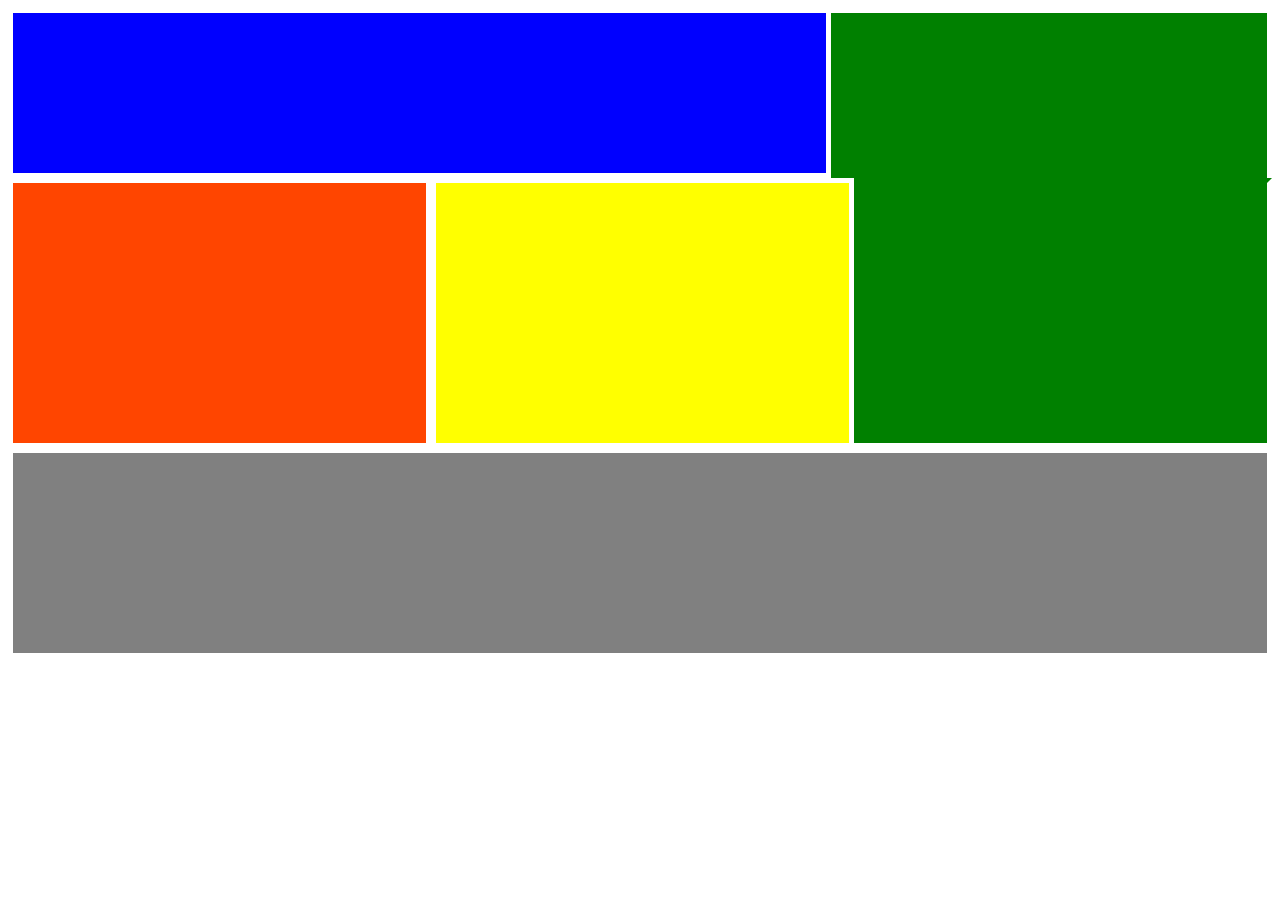
<file: Flaxbox/index.html>
<!DOCTYPE html>
<html lang="en">
  <head>
    <meta charset="utf-8">
    <title>ex</title>
    <link rel="stylesheet" href="css/style.css">
  </head>
  <body>
    <div class="bass">

  <div class="one">
<div class="blue"> </div>
<div class="green1"> </div>
   </div>

  <div class="two">
    <div class="orange"> </div>
    <div class="yellow"></div>
    <div class="green2"></div>
  </div>

  <div class="thee">
    <div class="grey"></div>
  </div>

   </div>
  </body>
</html>
</file>
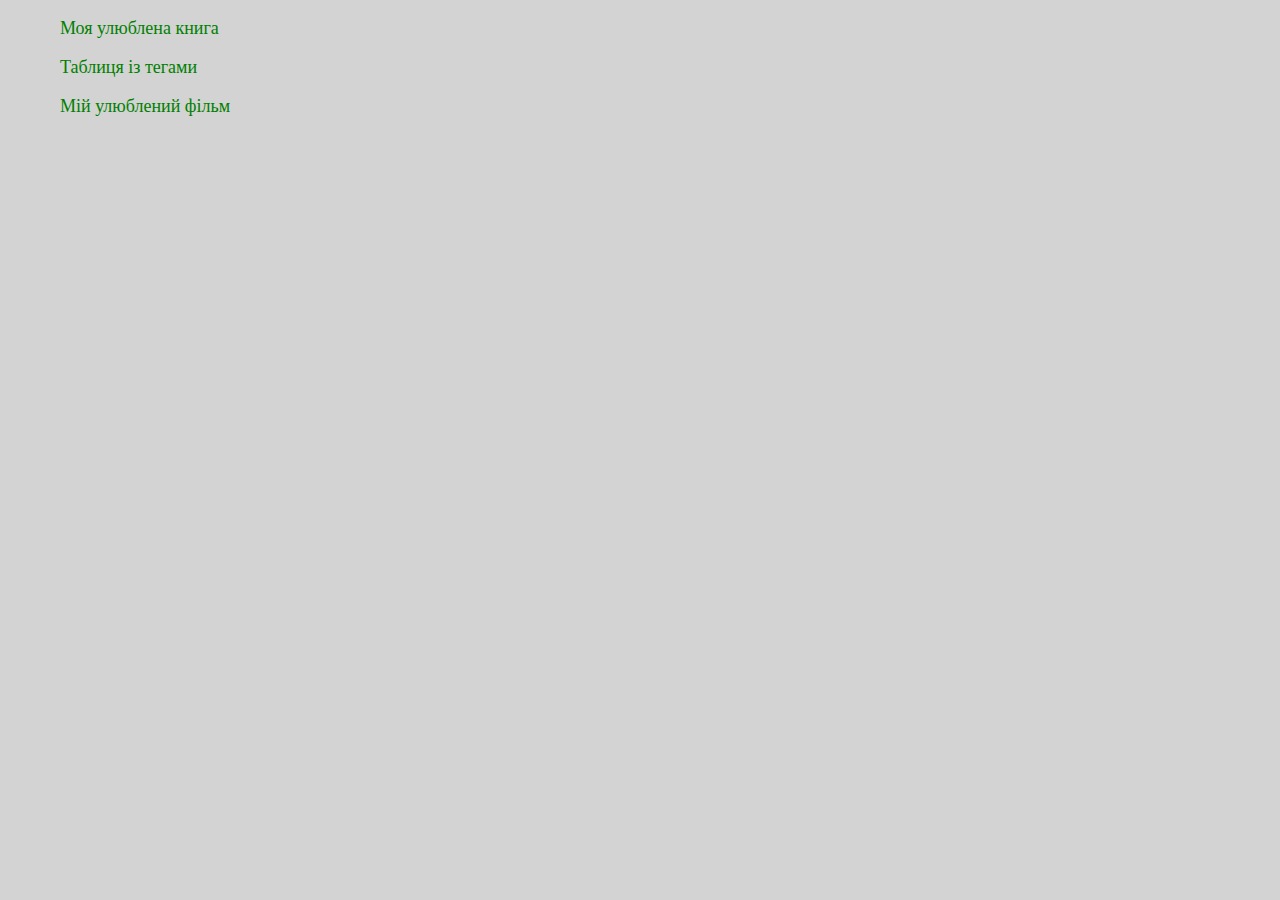
<file: pz_1_8_1/index.html>
<!DOCTYPE html>
<html lang="en">
<head>
  <meta charset="UTF-8">
  <meta name="viewport" content="width=device-width, initial-scale=1.0">
  <meta http-equiv="X-UA-Compatible" content="ie=edge">
  <link rel="stylesheet" href="css/style.css">
  <title>Page</title>
</head>
<body>

<p><a  href="book.html" >Моя улюблена книга</a></p>
<p><a  href="table.html">Таблиця із тегами</a></p>
<p><a  href="film.html" >Мій улюблений фільм</a></p>
</body>
</html>
</file>
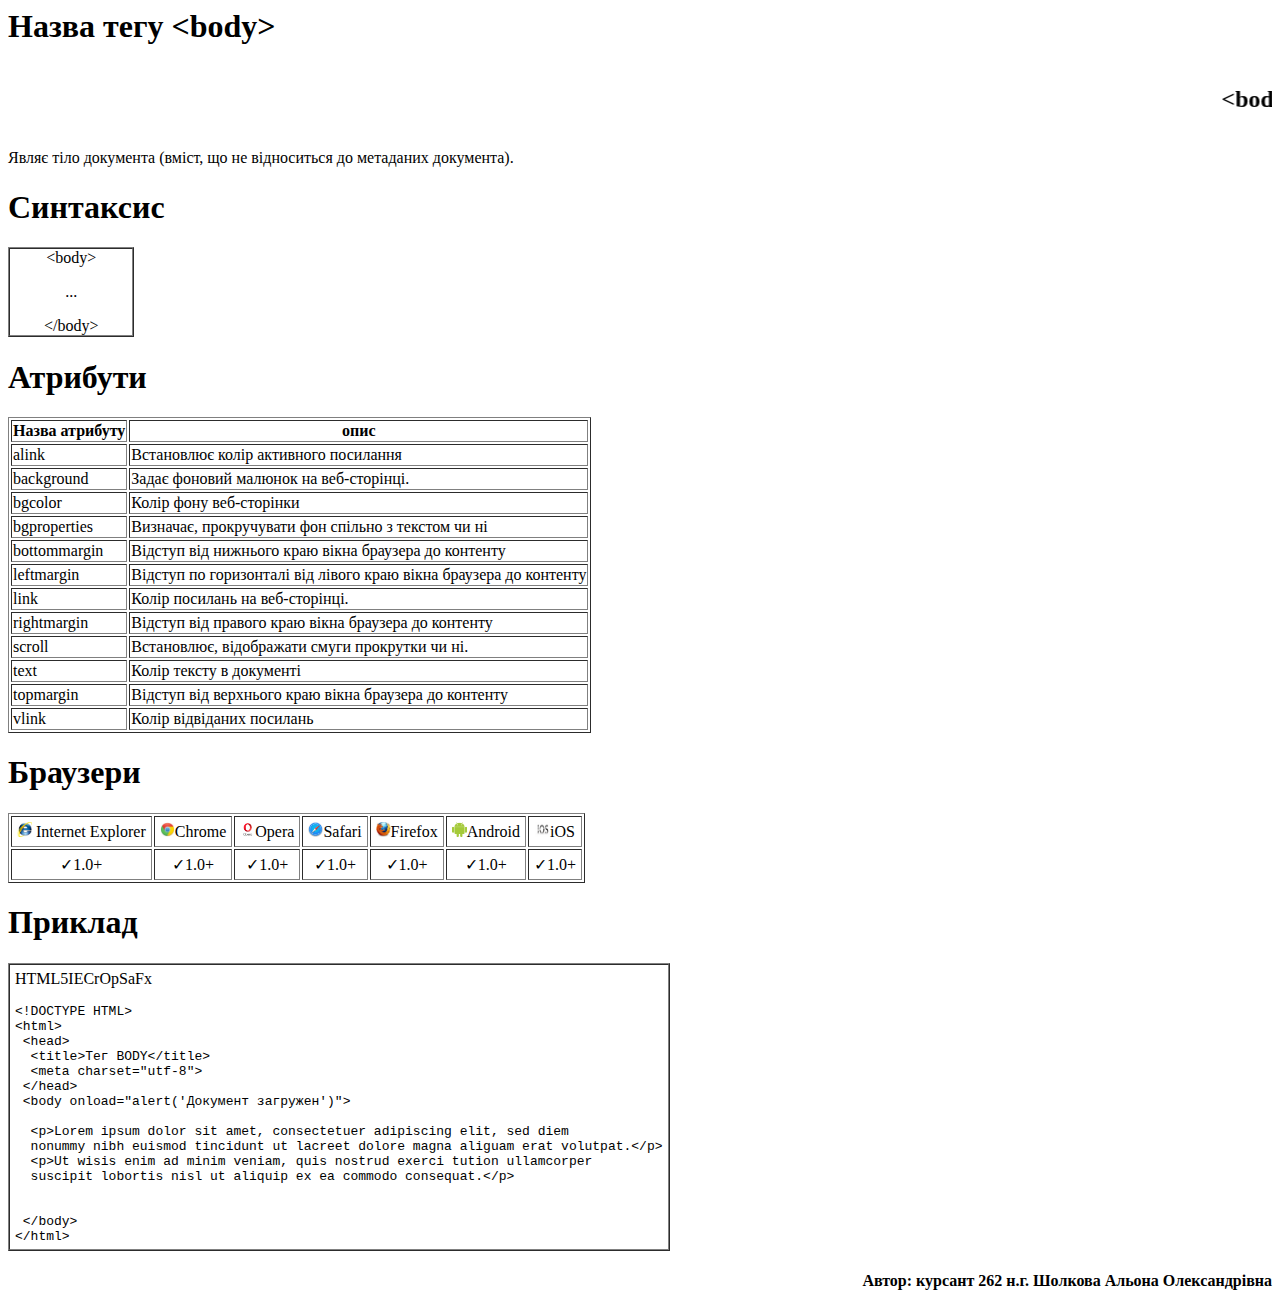
<file: body.html>
﻿<DOCTYPE html>
<html>
<head>
<title>body</title>
</head>
<body>


<h1 align ="left" >  Назва тегу &lt;body&gt; </h1>

<marquee behavior="scroll" directoin="left"><h2>&lt;body&gt;<h2></marquee>

<p> Являє тіло документа (вміст, що не відноситься до метаданих документа).</p>

<h1 
align ="left">  Синтаксис  </h1>

 <table  cellspacing="0" cellpadding="0" border="1" width="10%">
  <tr>
    <td align ="center"> 
&lt;body&gt;
<p > 
 ...
</p>
&lt;/body&gt;
</td>
  </tr>
</table>

<h1 
align ="left"> Атрибути </h1>

<table  border="1">
  <tbody>
    <tr>
      <th>Назва атрибуту</th>
      <th>опис</th>
    </tr>
    <tr>
      <td> alink </td>
      <td> Встановлює колір активного посилання </td>
    </tr>
    <tr>
      <td>background </td>
      <td>Задає фоновий малюнок на веб-сторінці.</td>
    </tr>
    <tr>
      <td>bgcolor </td>
      <td>Колір фону веб-сторінки</td>
    </tr>
    <tr>
      <td> bgproperties </td>
      <td>Визначає, прокручувати фон спільно з текстом чи ні</td>
    </tr>

  <tr>
      <td> bottommargin</td>
      <td>Відступ від нижнього краю вікна браузера до контенту</td>
    </tr>
 <tr>
      <td>leftmargin</td>
      <td>Відступ по горизонталі від лівого краю вікна браузера до контенту</td>
    </tr>
 <tr>
      <td>link</td>
      <td>Колір посилань на веб-сторінці.</td>
    </tr>
 <tr>
      <td>rightmargin</td>
      <td>Відступ від правого краю вікна браузера до контенту</td>
    </tr>
 <tr>
      <td>scroll</td>
      <td>Встановлює, відображати смуги прокрутки чи ні.</td>
    </tr>
 <tr>
      <td>text</td>
      <td>Колір тексту в документі</td>
    </tr>
 <tr>
      <td>topmargin</td>
      <td>Відступ від верхнього краю вікна браузера до контенту</td>
    </tr>
 <tr>
      <td>vlink</td>
      <td>Колір відвіданих посилань</td>
    </tr>
  </tbody>
</table>

<h1 
align ="left"> Браузери </h1>
<table cellpadding="5" border="1">
   <tr align ="center">
     <td><img src="brauzer-internet-explorer-otzyvy-1363106291.jpg" alt="" Width="15" Height="15"> Internet Explorer</td>
     <td> <img src="google-chrome.jpg" alt="" Width="15" Height="15">Chrome</td>
     <td> <img src="operalogo2.jpg" alt="" Width="15" Height="15">Opera</td>
     <td><img src="images.jpg" alt="" Width="15" Height="15">Safari</td>
     <td><img src="firefox-logo-huge-300x300.jpg" alt="" Width="15" Height="15">Firefox</td>
     <td><img src="Без названия.jpg" alt="" Width="15" Height="15"<>Android</td>
     <td><img src="ios-logo.jpg" alt="" Width="15" Height="15">iOS</td>
   </tr>
 <tr align ="center">
     <td > &#10003;1.0+</td>
     <td > &#10003;1.0+</td>
     <td > &#10003;1.0+</span></td>
     <td>&#10003;1.0+</td>
     <td> &#10003;1.0+</td>
     <td> &#10003;1.0+</td>
     <td > &#10003;1.0+</td>
   </tr>
 </table>
 

 <h1 class="exampleTitle">Приклад</h1>
<table  cellspacing="0" cellpadding="5" border="1" width="10%">
  <tr>
    <td> 
<p class="example-support"><span class="html yes">HTML5</span><span class="yes">IE</span><span class="yes">Cr</span><span class="yes">Op</span><span class="yes">Sa</span><span class="yes">Fx</span></p>
 <pre><code>&lt;!DOCTYPE HTML&gt;
&lt;html&gt;
 &lt;head&gt;
  &lt;title&gt;Тег BODY&lt;/title&gt;
  &lt;meta charset=&quot;utf-8&quot;&gt;
 &lt;/head&gt;
 &lt;body onload=&quot;alert('Документ загружен')&quot;&gt;

  &lt;p&gt;Lorem ipsum dolor sit amet, consectetuer adipiscing elit, sed diem 
  nonummy nibh euismod tincidunt ut lacreet dolore magna aliguam erat volutpat.&lt;/p&gt;
  &lt;p&gt;Ut wisis enim ad minim veniam, quis nostrud exerci tution ullamcorper 
  suscipit lobortis nisl ut aliquip ex ea commodo consequat.&lt;/p&gt;


 &lt;/body&gt;
&lt;/html&gt;</code></pre>
 

</td>
  </tr>
</table>
  
<h4 
align ="right" > Автор: курсант 262 н.г. Шолкова Альона Олександрівна  </h4>
</font>
</body>
</html>
</file>
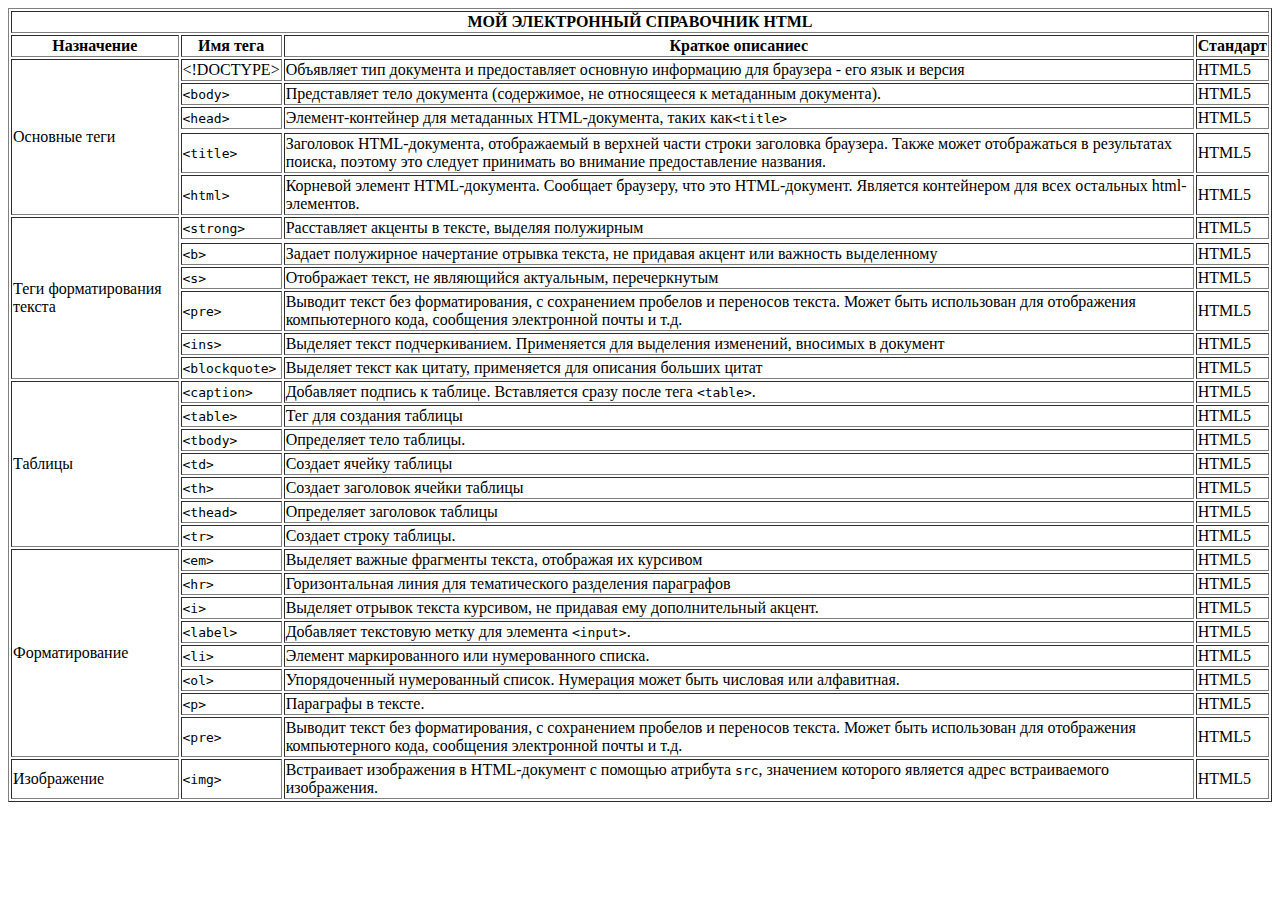
<file: pz_1_5_2.html>
﻿<!DOCTYPE html>
<html>
	<head>
		<title>Таблица</title>
	
	</head>

	<body>



<table border ="1">


<tr>

	<th colspan="4">МОЙ ЭЛЕКТРОННЫЙ СПРАВОЧНИК HTML</th> 
	
</tr>
<tr>
	<th>Назначение</th> 
	<th>Имя тега</th> 
	<th>Краткое описаниес</th>
	<th>Стандарт</th>
</tr>

<tr>
	<td rowspan="6">Основные теги</td> 

<td>&lt;!DOCTYPE&gt;</td>

<td>Объявляет тип документа и предоставляет основную информацию для браузера - его язык и версия</td>

<td>HTML5</td>
</tr>

<tr>
	 
	<td><kbd>&lt;body&gt;</kbd></td>



<td>Представляет тело документа (содержимое, не относящееся к метаданным документа).</td>

	<td>HTML5</td>
</tr>

<tr>

<td><kbd>&lt;head&gt;</kbd></td>



<td>Элемент-контейнер для метаданных HTML-документа, таких как<kbd>&lt;title&gt;</td>
<td>HTML5</td>

</tr>

<tr>

<tr>
<td><kbd>&lt;title&gt;</kbd></td>
<td>Заголовок HTML-документа, отображаемый в верхней части строки заголовка браузера. Также может отображаться в результатах поиска, поэтому это следует принимать во внимание предоставление названия.</td>
<td>HTML5</td>

</tr>

<tr>

<td><kbd>&lt;html&gt;</kbd></td>



<td>Корневой элемент HTML-документа. Сообщает браузеру, что это HTML-документ. Является контейнером для всех остальных html-элементов.</td>
<td>HTML5</td>

</tr>


<tr>
	<td rowspan="7">Теги форматирования текста</td> 
	
<td><kbd>&lt;strong&gt;</kbd></td>
<td>Расставляет акценты в тексте, выделяя полужирным</td>

	<td>HTML5</td>
</tr>


<tr>
	
	<tr>

<td><kbd>&lt;b&gt;</kbd></td>

<td>Задает полужирное начертание отрывка текста, не придавая акцент или важность выделенному</td>

	<td>HTML5</td>
</tr>


	<tr>
<td><kbd>&lt;s&gt;</kbd></td>
<td>Отображает текст, не являющийся актуальным, перечеркнутым</td>

	<td>HTML5</td>
</tr>
<tr>
	<td><kbd>&lt;pre&gt;</kbd></td>
<td>Выводит текст без форматирования, с сохранением пробелов и переносов текста. Может быть использован для отображения компьютерного кода, сообщения электронной почты и т.д.</td>
	<td>HTML5</td>
</tr>
<tr>
<td><kbd>&lt;ins&gt;</kbd></td>



<td>Выделяет текст подчеркиванием. Применяется для выделения изменений, вносимых в документ</td>

	<td>HTML5</td>
</tr>
<tr>
<td><kbd>&lt;blockquote&gt;</kbd></td>



<td>Выделяет текст как цитату, применяется для описания больших цитат</td>
	<td>HTML5</td>
</tr>

<tr>
	<td rowspan="7">Таблицы </td> 

	<td><kbd>&lt;caption&gt;</kbd></td>



<td>Добавляет подпись к таблице. Вставляется сразу после тега <kbd>&lt;table&gt;</kbd>.</td>

	<td>HTML5</td>
</tr>
<tr>
	

<td><kbd>&lt;table&gt;</kbd></td>
<td>Тег для создания таблицы</td>


	<td>HTML5</td>
</tr>
<tr>

<td><kbd>&lt;tbody&gt;</kbd></td>
<td>Определяет тело таблицы.</td>

	<td>HTML5</td>
</tr>
<tr>
	
<td><kbd>&lt;td&gt;</kbd></td>
<td>Создает ячейку таблицы</td>


	<td>HTML5</td>
</tr>
<tr>

<td><kbd>&lt;th&gt;</kbd></td>
<td>Создает заголовок ячейки таблицы</td>

	<td>HTML5</td>
</tr>



<tr>


<td><kbd>&lt;thead&gt;</kbd></td>
<td>Определяет заголовок таблицы</td>


	<td>HTML5</td>
</tr>


<tr>


<td><kbd>&lt;tr&gt;</kbd></td>
<td>Создает строку таблицы.</td>


	<td>HTML5</td>
</tr>



<tr>
	<td rowspan="8">Форматирование</td> 

<td><kbd>&lt;em&gt;</kbd></td>



<td>Выделяет важные фрагменты текста, отображая их курсивом</td>
<td>HTML5</td>
</tr>


<tr>



<td><kbd>&lt;hr&gt;</kbd></td>



<td>Горизонтальная линия для тематического разделения параграфов</td>

	<td>HTML5</td>

<tr>


<td><kbd>&lt;i&gt;</kbd></td>



<td>Выделяет отрывок текста курсивом, не придавая ему дополнительный акцент.</td>


	<td>HTML5</td>
</tr>

<tr>



<td><kbd>&lt;label&gt;</kbd></td>



<td>Добавляет текстовую метку для элемента <kbd>&lt;input&gt;</kbd>.</td>


	<td>HTML5</td>
</tr>

<tr>


<td><kbd>&lt;li&gt;</kbd></td>



<td>Элемент маркированного или нумерованного списка.</td>


	<td>HTML5</td>
</tr>



<tr>


<td><kbd>&lt;ol&gt;</kbd></td>
<td>Упорядоченный нумерованный список. Нумерация может быть числовая или алфавитная.</td>


	<td>HTML5</td>
</tr>
<tr>


<td><kbd>&lt;p&gt;</kbd></td>
<td>Параграфы в тексте.</td>
	<td>HTML5</td>
</tr>

<tr>

<td><kbd>&lt;pre&gt;</kbd></td>
<td>Выводит текст без форматирования, с сохранением пробелов и переносов текста. Может быть использован для отображения компьютерного кода, сообщения электронной почты и т.д.</td>
	<td>HTML5</td>
</tr>


<tr>
<td rowspan="2">Изображение</td> 
<td><kbd>&lt;img&gt;</kbd></td>



<td>Встраивает изображения в HTML-документ с помощью атрибута <kbd>src</kbd>, значением которого является адрес встраиваемого изображения.</td>
<td>HTML5</td>
</tr>
</table>
	</body>

</html>
</file>
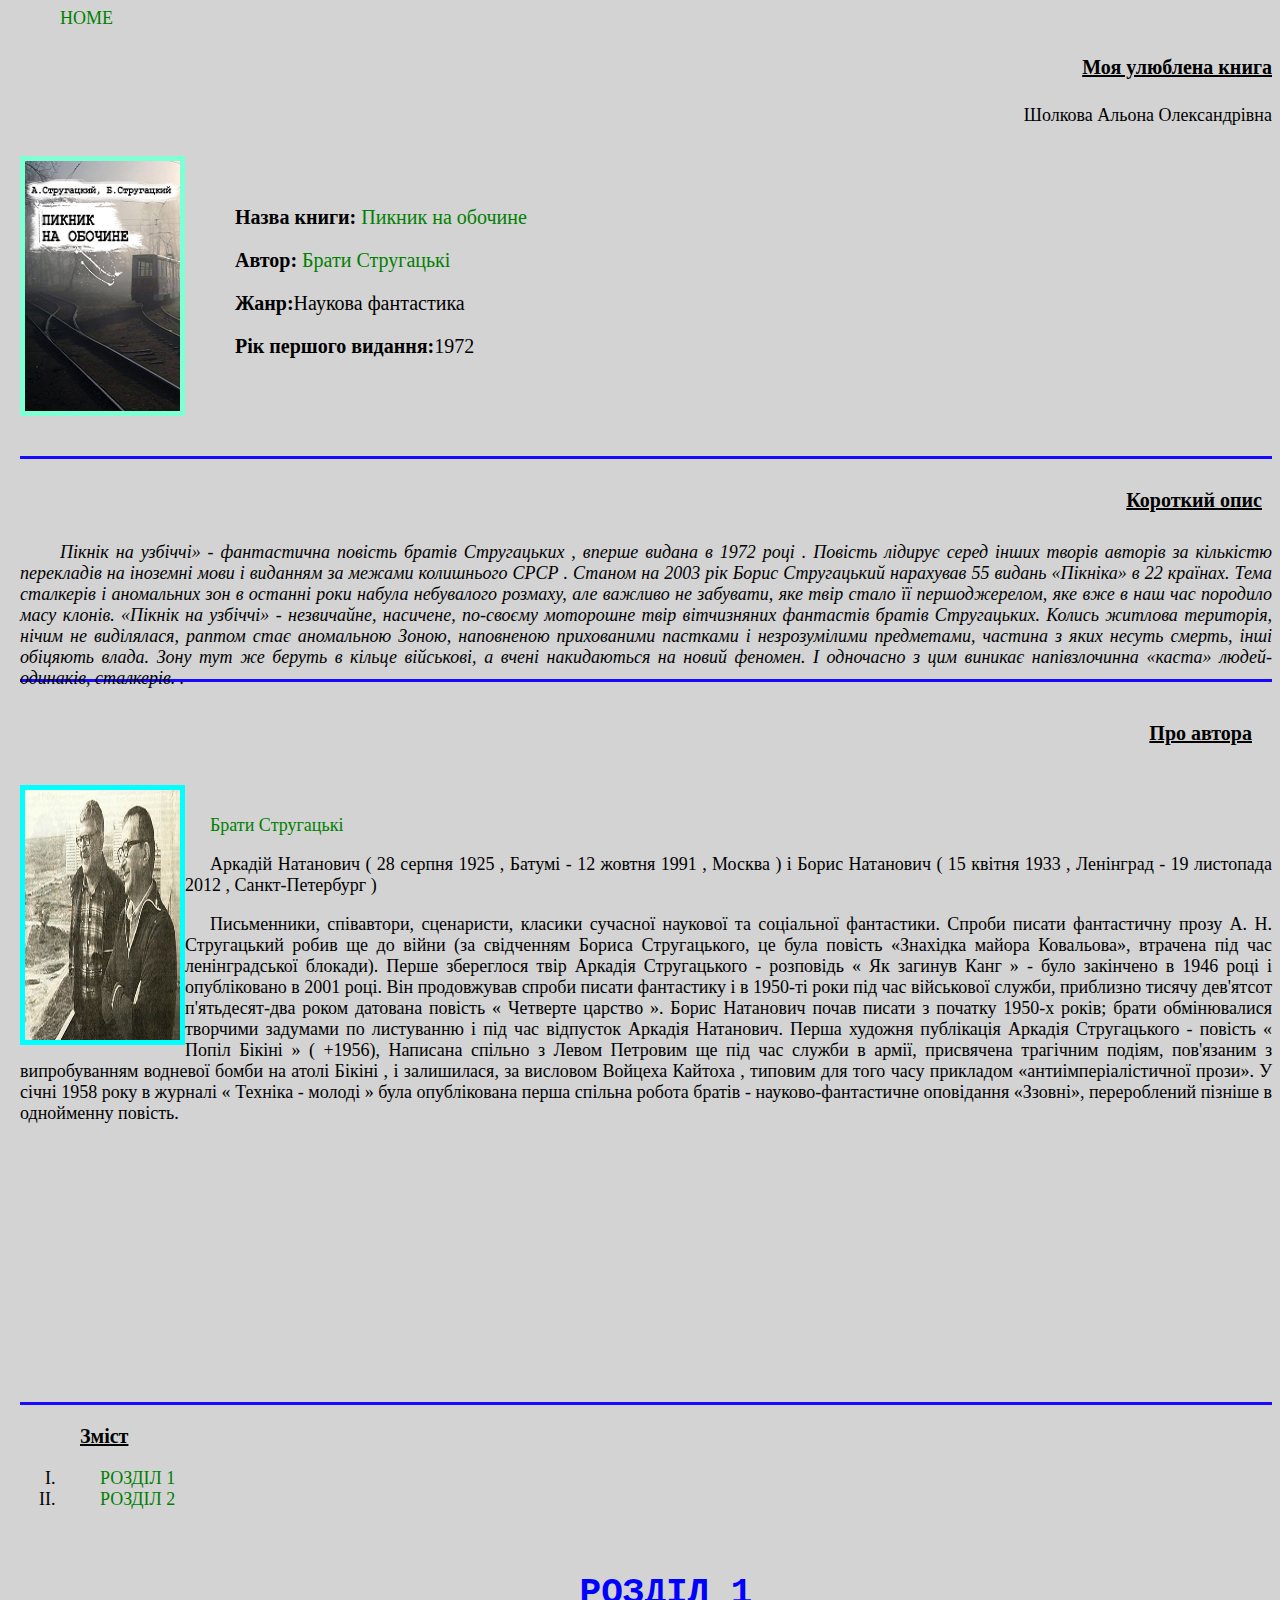
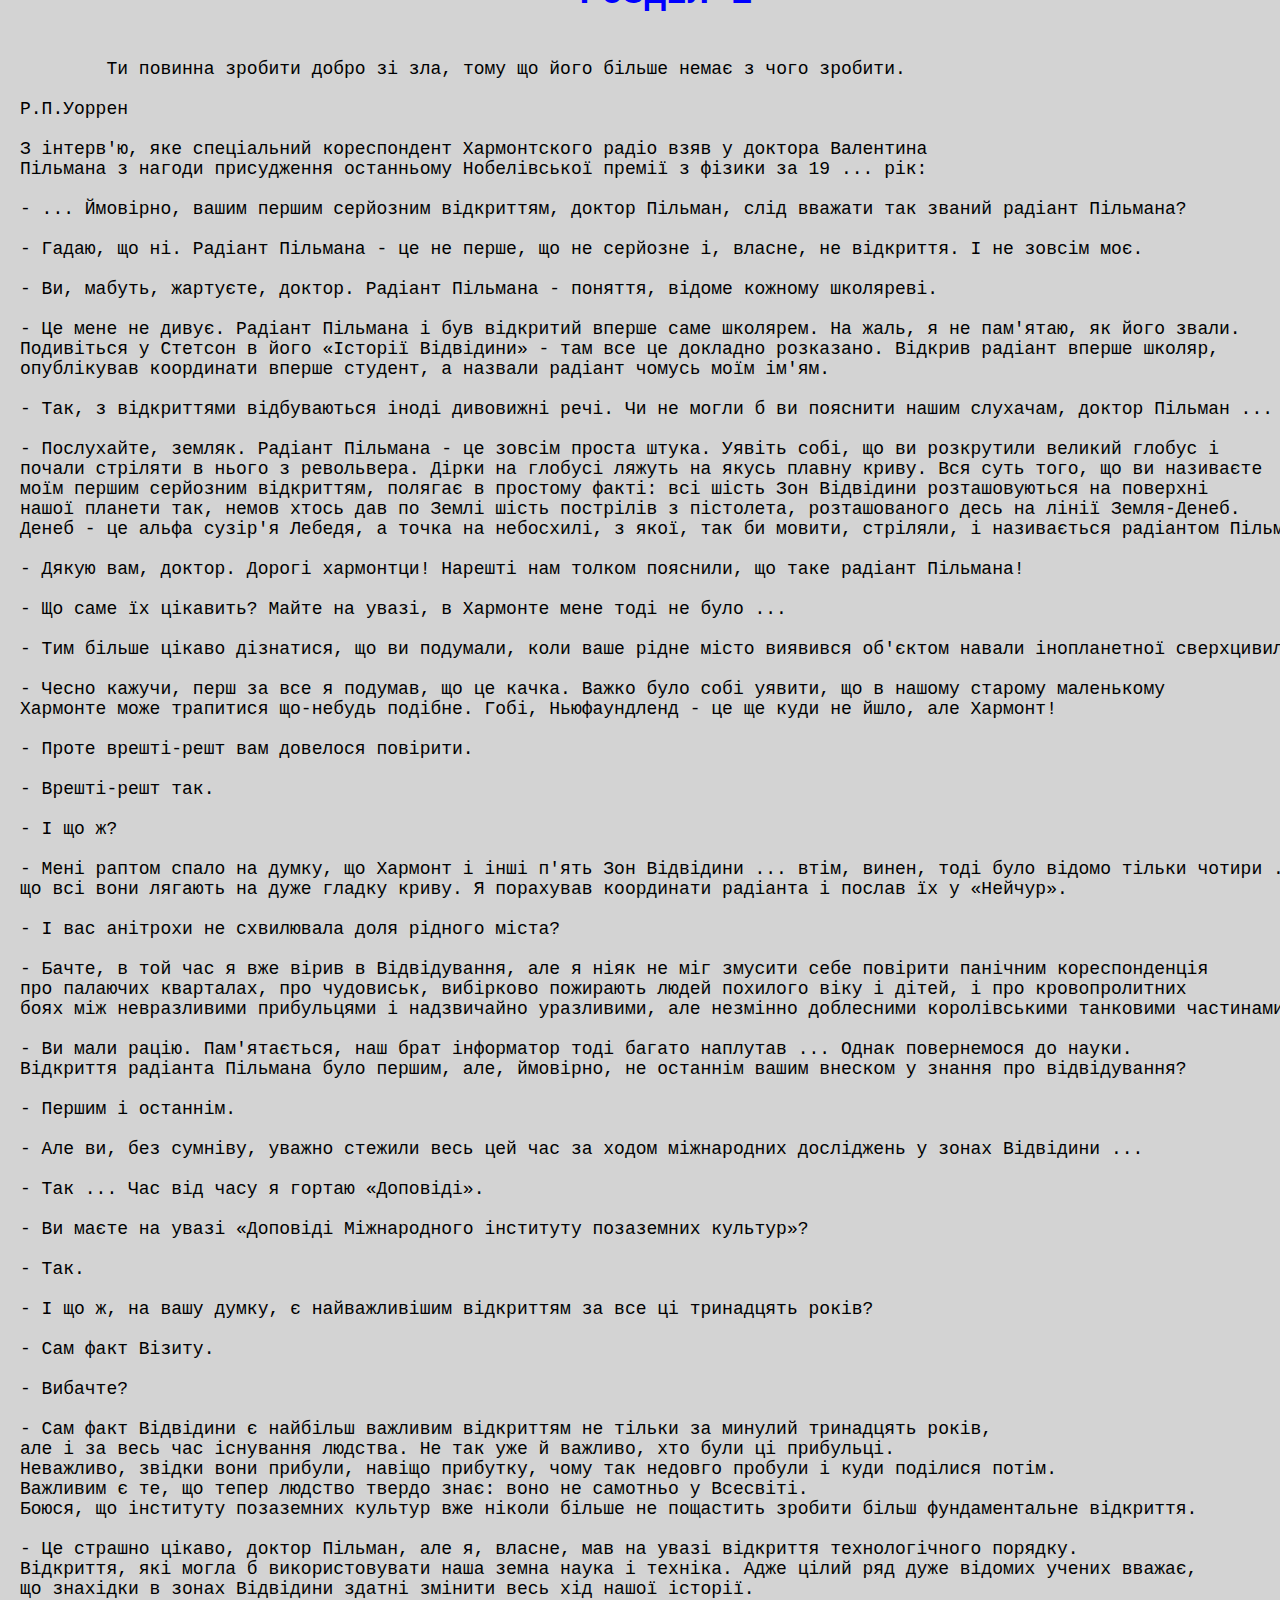
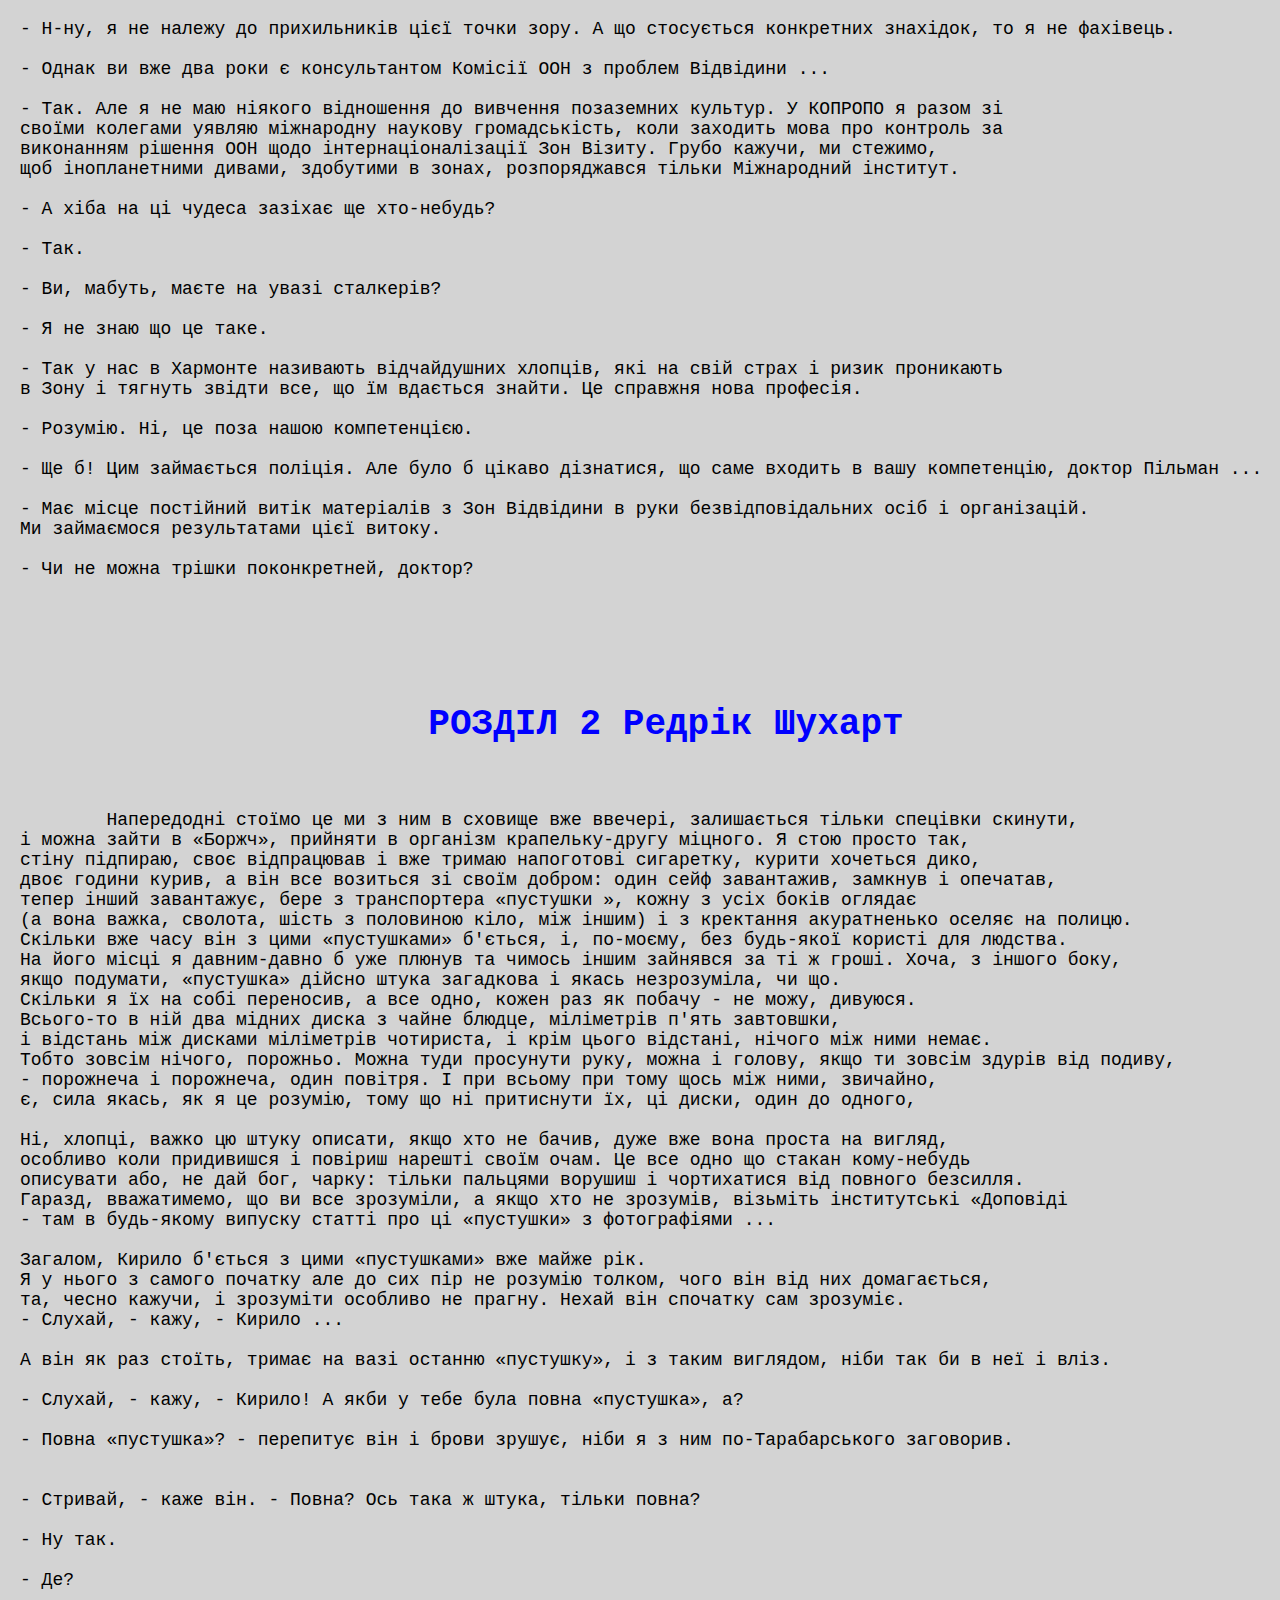
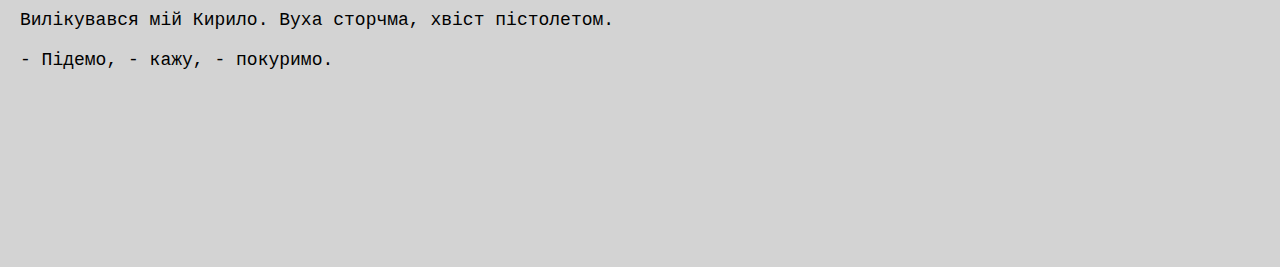
<file: pz_1_8_1/book.html>
<!DOCTYPE html>
<html lang="en">

<head>
	<meta charset="UTF-8">
	<link rel="stylesheet" href="css/style.css">
	<title>My_book</title>
</head>
<body>
<a href="index.html">HOME</a>
	<div class="head_full">
		<div class="head_title">
			<h4>Моя улюблена книга</h4>
			<p>Шолкова Альона Олександрівна</p>
		</div>
		<div class="head_img">
			<img src="img/1.jpg">
		</div>

		<div class="head_text">
			<p><span class="head_text_span">Назва книги: </span><a href="https://ru.wikipedia.org/wiki/%D0%9F%D0%B8%D0%BA%D0%BD%D0%B8%D0%BA_%D0%BD%D0%B0_%D0%BE%D0%B1%D0%BE%D1%87%D0%B8%D0%BD%D0%B5">Пикник на обочине</a></p>
			<p><span class="head_text_span">Автор:</span> <a href="https://ru.wikipedia.org/wiki/%D0%91%D1%80%D0%B0%D1%82%D1%8C%D1%8F_%D0%A1%D1%82%D1%80%D1%83%D0%B3%D0%B0%D1%86%D0%BA%D0%B8%D0%B5">Брати Стругацькі</a></p>
			<p><span class="head_text_span">Жанр:</span>Наукова фантастика</p>
			<p><span class="head_text_span">Рік першого видання:</span>1972</p>
		</div>
	</div>

	<!--Закончился head -->

	<div class="opuc">
		<div class="opus_head">
			<p>Короткий опис</p>
		</div>
		<div class="opus_center">
			<p>Пікнік на узбіччі»  - фантастична повість братів Стругацьких , вперше видана в 1972 році . Повість лідирує серед інших творів авторів за кількістю перекладів на іноземні мови і виданням за межами колишнього СРСР . Станом на 2003 рік Борис Стругацький нарахував 55 видань «Пікніка» в 22 країнах. Тема сталкерів і аномальних зон в останні роки набула небувалого розмаху, але важливо не забувати, яке твір стало її першоджерелом, яке вже в наш час породило масу клонів. «Пікнік на узбіччі» - незвичайне, насичене, по-своєму моторошне твір вітчизняних фантастів братів Стругацьких. Колись житлова територія, нічим не виділялася, раптом стає аномальною Зоною, наповненою прихованими пастками і незрозумілими предметами, частина з яких несуть смерть, інші обіцяють влада. Зону тут же беруть в кільце військові, а вчені накидаються на новий феномен. І одночасно з цим виникає напівзлочинна «каста» людей-одинаків, сталкерів. .</p>
		</div>
	</div>

	<div class="author_full">
		<div class="about_author">
			<p>Про автора</p>
		</div>
		<div class="author_img">
			<img src="img/2.jpg">
		</div>
		<div class="author_content">
			<a href="https://ru.wikipedia.org/wiki/%D0%91%D1%80%D0%B0%D1%82%D1%8C%D1%8F_%D0%A1%D1%82%D1%80%D1%83%D0%B3%D0%B0%D1%86%D0%BA%D0%B8%D0%B5">Брати Стругацькі</a>
			<p> Аркадій Натанович ( 28 серпня 1925 , Батумі  - 12 жовтня 1991 , Москва ) і Борис Натанович ( 15 квітня 1933 , Ленінград  - 19 листопада 2012 , Санкт-Петербург )</p>
			 <p>Письменники, співавтори, сценаристи, класики сучасної наукової та соціальної фантастики.
			Спроби писати фантастичну прозу А. Н. Стругацький робив ще до війни (за свідченням Бориса Стругацького, це була повість «Знахідка майора Ковальова», втрачена під час ленінградської блокади). Перше збереглося твір Аркадія Стругацького - розповідь « Як загинув Канг » - було закінчено в 1946 році і опубліковано в 2001 році. Він продовжував спроби писати фантастику і в 1950-ті роки під час військової служби, приблизно тисячу дев'ятсот п'ятьдесят-два роком датована повість « Четверте царство ». Борис Натанович почав писати з початку 1950-х років; брати обмінювалися творчими задумами по листуванню і під час відпусток Аркадія Натанович. Перша художня публікація Аркадія Стругацького - повість « Попіл Бікіні » ( +1956), Написана спільно з Левом Петровим ще під час служби в армії, присвячена трагічним подіям, пов'язаним з випробуванням водневої бомби на атолі Бікіні , і залишилася, за висловом Войцеха Кайтоха , типовим для того часу прикладом «антиімперіалістичної прози». У січні 1958 року в журналі « Техніка - молоді » була опублікована перша спільна робота братів - науково-фантастичне оповідання «Ззовні», перероблений пізніше в однойменну повість.
			 </p>
		</div>
	</div>
	<div class="zmist">

		<div class="text_bottom">
			<h4>Зміст</h4>
		</div>

		<ol type="I">
			<li><a href="#rozd1">РОЗДІЛ 1</a></li>
			<li><a href="#rozd2">РОЗДІЛ 2</a></li>


		</ol>
		<a name="rozd1"></a>
	</div>
		<pre>
		<h1>РОЗДІЛ 1</h1>
	Ти повинна зробити добро зі зла, тому що його більше немає з чого зробити.

Р.П.Уоррен

З інтерв'ю, яке спеціальний кореспондент Хармонтского радіо взяв у доктора Валентина
Пільмана з нагоди присудження останньому Нобелівської премії з фізики за 19 ... рік:

- ... Ймовірно, вашим першим серйозним відкриттям, доктор Пільман, слід вважати так званий радіант Пільмана?

- Гадаю, що ні. Радіант Пільмана - це не перше, що не серйозне і, власне, не відкриття. І не зовсім моє.

- Ви, мабуть, жартуєте, доктор. Радіант Пільмана - поняття, відоме кожному школяреві.

- Це мене не дивує. Радіант Пільмана і був відкритий вперше саме школярем. На жаль, я не пам'ятаю, як його звали.
Подивіться у Стетсон в його «Історії Відвідини» - там все це докладно розказано. Відкрив радіант вперше школяр,
опублікував координати вперше студент, а назвали радіант чомусь моїм ім'ям.

- Так, з відкриттями відбуваються іноді дивовижні речі. Чи не могли б ви пояснити нашим слухачам, доктор Пільман ...

- Послухайте, земляк. Радіант Пільмана - це зовсім проста штука. Уявіть собі, що ви розкрутили великий глобус і
почали стріляти в нього з револьвера. Дірки на глобусі ляжуть на якусь плавну криву. Вся суть того, що ви називаєте
моїм першим серйозним відкриттям, полягає в простому факті: всі шість Зон Відвідини розташовуються на поверхні
нашої планети так, немов хтось дав по Землі шість пострілів з пістолета, розташованого десь на лінії Земля-Денеб.
Денеб - це альфа сузір'я Лебедя, а точка на небосхилі, з якої, так би мовити, стріляли, і називається радіантом Пільмана.

- Дякую вам, доктор. Дорогі хармонтци! Нарешті нам толком пояснили, що таке радіант Пільмана!

- Що саме їх цікавить? Майте на увазі, в Хармонте мене тоді не було ...

- Тим більше цікаво дізнатися, що ви подумали, коли ваше рідне місто виявився об'єктом навали інопланетної сверхцивилизации ...

- Чесно кажучи, перш за все я подумав, що це качка. Важко було собі уявити, що в нашому старому маленькому
Хармонте може трапитися що-небудь подібне. Гобі, Ньюфаундленд - це ще куди не йшло, але Хармонт!

- Проте врешті-решт вам довелося повірити.

- Врешті-решт так.

- І що ж?

- Мені раптом спало на думку, що Хармонт і інші п'ять Зон Відвідини ... втім, винен, тоді було відомо тільки чотири ...
що всі вони лягають на дуже гладку криву. Я порахував координати радіанта і послав їх у «Нейчур».

- І вас анітрохи не схвилювала доля рідного міста?

- Бачте, в той час я вже вірив в Відвідування, але я ніяк не міг змусити себе повірити панічним кореспонденція
про палаючих кварталах, про чудовиськ, вибірково пожирають людей похилого віку і дітей, і про кровопролитних
боях між невразливими прибульцями і надзвичайно уразливими, але незмінно доблесними королівськими танковими частинами.

- Ви мали рацію. Пам'ятається, наш брат інформатор тоді багато наплутав ... Однак повернемося до науки.
Відкриття радіанта Пільмана було першим, але, ймовірно, не останнім вашим внеском у знання про відвідування?

- Першим і останнім.

- Але ви, без сумніву, уважно стежили весь цей час за ходом міжнародних досліджень у зонах Відвідини ...

- Так ... Час від часу я гортаю «Доповіді».

- Ви маєте на увазі «Доповіді Міжнародного інституту позаземних культур»?

- Так.

- І що ж, на вашу думку, є найважливішим відкриттям за все ці тринадцять років?

- Сам факт Візиту.

- Вибачте?

- Сам факт Відвідини є найбільш важливим відкриттям не тільки за минулий тринадцять років,
але і за весь час існування людства. Не так уже й важливо, хто були ці прибульці.
Неважливо, звідки вони прибули, навіщо прибутку, чому так недовго пробули і куди поділися потім.
Важливим є те, що тепер людство твердо знає: воно не самотньо у Всесвіті.
Боюся, що інституту позаземних культур вже ніколи більше не пощастить зробити більш фундаментальне відкриття.

- Це страшно цікаво, доктор Пільман, але я, власне, мав на увазі відкриття технологічного порядку.
Відкриття, які могла б використовувати наша земна наука і техніка. Адже цілий ряд дуже відомих учених вважає,
що знахідки в зонах Відвідини здатні змінити весь хід нашої історії.

- Н-ну, я не належу до прихильників цієї точки зору. А що стосується конкретних знахідок, то я не фахівець.

- Однак ви вже два роки є консультантом Комісії ООН з проблем Відвідини ...

- Так. Але я не маю ніякого відношення до вивчення позаземних культур. У КОПРОПО я разом зі
своїми колегами уявляю міжнародну наукову громадськість, коли заходить мова про контроль за
виконанням рішення ООН щодо інтернаціоналізації Зон Візиту. Грубо кажучи, ми стежимо,
щоб інопланетними дивами, здобутими в зонах, розпоряджався тільки Міжнародний інститут.

- А хіба на ці чудеса зазіхає ще хто-небудь?

- Так.

- Ви, мабуть, маєте на увазі сталкерів?

- Я не знаю що це таке.

- Так у нас в Хармонте називають відчайдушних хлопців, які на свій страх і ризик проникають
в Зону і тягнуть звідти все, що їм вдається знайти. Це справжня нова професія.

- Розумію. Ні, це поза нашою компетенцією.

- Ще б! Цим займається поліція. Але було б цікаво дізнатися, що саме входить в вашу компетенцію, доктор Пільман ...

- Має місце постійний витік матеріалів з Зон Відвідини в руки безвідповідальних осіб і організацій.
Ми займаємося результатами цієї витоку.

- Чи не можна трішки поконкретней, доктор?




	<a name="rozd2"></a>
<h1>РОЗДІЛ 2 Редрік Шухарт</h1>

	Напередодні стоїмо це ми з ним в сховище вже ввечері, залишається тільки спецівки скинути,
і можна зайти в «Боржч», прийняти в організм крапельку-другу міцного. Я стою просто так,
стіну підпираю, своє відпрацював і вже тримаю напоготові сигаретку, курити хочеться дико,
двоє години курив, а він все возиться зі своїм добром: один сейф завантажив, замкнув і опечатав,
тепер інший завантажує, бере з транспортера «пустушки », кожну з усіх боків оглядає
(а вона важка, сволота, шість з половиною кіло, між іншим) і з кректання акуратненько оселяє на полицю.
Скільки вже часу він з цими «пустушками» б'ється, і, по-моєму, без будь-якої користі для людства.
На його місці я давним-давно б уже плюнув та чимось іншим зайнявся за ті ж гроші. Хоча, з іншого боку,
якщо подумати, «пустушка» дійсно штука загадкова і якась незрозуміла, чи що.
Скільки я їх на собі переносив, а все одно, кожен раз як побачу - не можу, дивуюся.
Всього-то в ній два мідних диска з чайне блюдце, міліметрів п'ять завтовшки,
і відстань між дисками міліметрів чотириста, і крім цього відстані, нічого між ними немає.
Тобто зовсім нічого, порожньо. Можна туди просунути руку, можна і голову, якщо ти зовсім здурів від подиву,
- порожнеча і порожнеча, один повітря. І при всьому при тому щось між ними, звичайно,
є, сила якась, як я це розумію, тому що ні притиснути їх, ці диски, один до одного,

Ні, хлопці, важко цю штуку описати, якщо хто не бачив, дуже вже вона проста на вигляд,
особливо коли придивишся і повіриш нарешті своїм очам. Це все одно що стакан кому-небудь
описувати або, не дай бог, чарку: тільки пальцями ворушиш і чортихатися від повного безсилля.
Гаразд, вважатимемо, що ви все зрозуміли, а якщо хто не зрозумів, візьміть інститутські «Доповіді
- там в будь-якому випуску статті про ці «пустушки» з фотографіями ...

Загалом, Кирило б'ється з цими «пустушками» вже майже рік.
Я у нього з самого початку але до сих пір не розумію толком, чого він від них домагається,
та, чесно кажучи, і зрозуміти особливо не прагну. Нехай він спочатку сам зрозуміє.
- Слухай, - кажу, - Кирило ...

А він як раз стоїть, тримає на вазі останню «пустушку», і з таким виглядом, ніби так би в неї і вліз.

- Слухай, - кажу, - Кирило! А якби у тебе була повна «пустушка», а?

- Повна «пустушка»? - перепитує він і брови зрушує, ніби я з ним по-Тарабарського заговорив.


- Стривай, - каже він. - Повна? Ось така ж штука, тільки повна?

- Ну так.

- Де?

Вилікувався мій Кирило. Вуха сторчма, хвіст пістолетом.

- Підемо, - кажу, - покуримо.

</pre>

	</div>







</body>

</html>
</file>
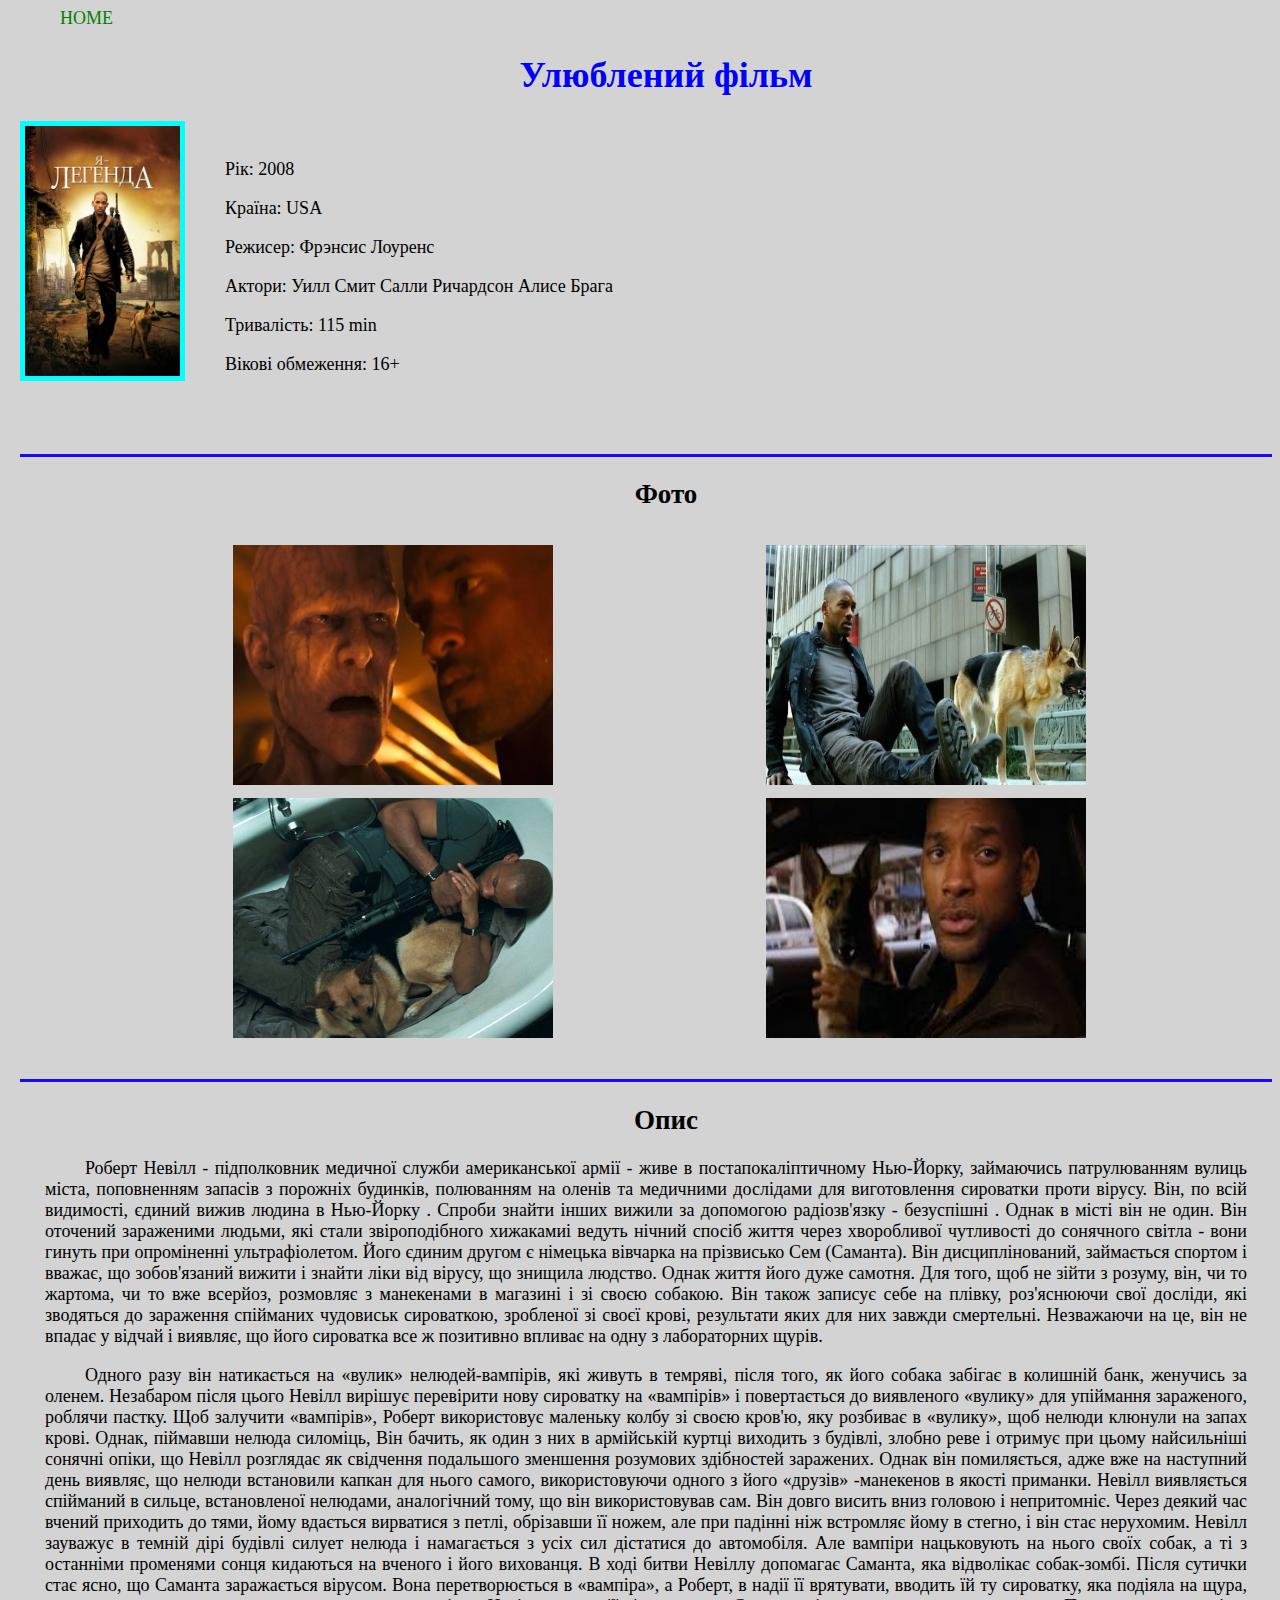
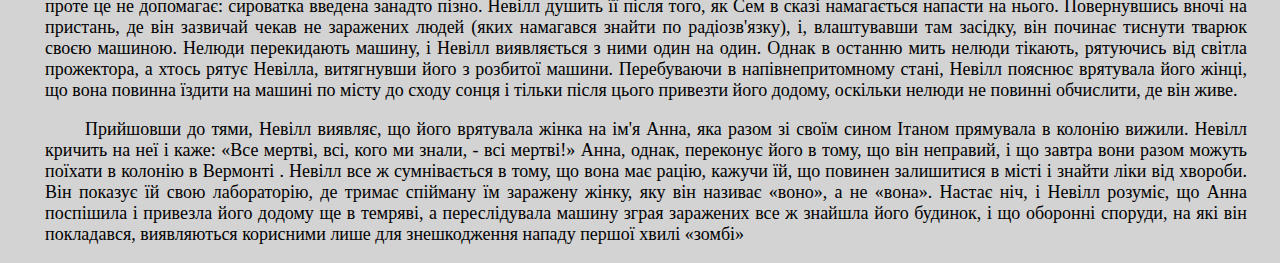
<file: pz_1_8_1/film.html>
<!DOCTYPE html>
<html lang="en">

<head>
  <meta charset="UTF-8">
  <meta name="viewport" content="width=device-width, initial-scale=1.0">
  <meta http-equiv="X-UA-Compatible" content="ie=edge">
  <link rel="stylesheet" href="css/style.css">
  <title>My_film</title>
</head>

<body>
  <a href="index.html">HOME</a>
  <div class="film_all">
<div class="film_center">
    <h1>Улюблений фільм</h1>
    <div class="film_img">
      <img src="img/f1.jpg" alt="f1">
    </div>
    <div class="film_center_text">
    <p>Рік: 2008</p>

    <p>Країна: USA</p>

    <p>Режисер: Фрэнсис Лоуренс</p>

    <p>Актори: Уилл Смит Салли Ричардсон Алисе Брага </p>

    <p>Тривалість: 115 min </p>

    <p>Вікові обмеження: 16+</p>
  </div>
  </div>
  <div class="film_center_img">
    <h2>Фото</h2>

    <img class="photo" src="img/f2.jpg" alt="f2">
    <img class="photo" src="img/f3.jpg" alt="f3">
    <img class="photo" src="img/f4.jpg" alt="f4">
    <img class="photo" src="img/f5.jpg" alt="f5">
  </div>

<div class="film_bottom">

    <h2>Опис</h2>

<p>Роберт Невілл - підполковник медичної служби американської армії - живе в постапокаліптичному Нью-Йорку, займаючись патрулюванням вулиць міста, поповненням запасів з порожніх будинків, полюванням на оленів та медичними дослідами для виготовлення сироватки проти вірусу. Він, по всій видимості, єдиний вижив людина в Нью-Йорку . Спроби знайти інших вижили за допомогою радіозв'язку - безуспішні . Однак в місті він не один. Він оточений зараженими людьми, які стали звіроподібного хижакамиі ведуть нічний спосіб життя через хворобливої ​​чутливості до сонячного світла - вони гинуть при опроміненні ультрафіолетом. Його єдиним другом є німецька вівчарка на прізвисько Сем (Саманта). Він дисциплінований, займається спортом і вважає, що зобов'язаний вижити і знайти ліки від вірусу, що знищила людство. Однак життя його дуже самотня. Для того, щоб не зійти з розуму, він, чи то жартома, чи то вже всерйоз, розмовляє з манекенами в магазині і зі своєю собакою. Він також записує себе на плівку, роз'яснюючи свої досліди, які зводяться до зараження спійманих чудовиськ сироваткою, зробленої зі своєї крові, результати яких для них завжди смертельні. Незважаючи на це, він не впадає у відчай і виявляє, що його сироватка все ж позитивно впливає на одну з лабораторних щурів.
<p>Одного разу він натикається на «вулик» нелюдей-вампірів, які живуть в темряві, після того, як його собака забігає в колишній банк, женучись за оленем. Незабаром після цього Невілл вирішує перевірити нову сироватку на «вампірів» і повертається до виявленого «вулику» для упіймання зараженого, роблячи пастку. Щоб залучити «вампірів», Роберт використовує маленьку колбу зі своєю кров'ю, яку розбиває в «вулику», щоб нелюди клюнули на запах крові. Однак, піймавши нелюда силоміць, Він бачить, як один з них в армійській куртці виходить з будівлі, злобно реве і отримує при цьому найсильніші сонячні опіки, що Невілл розглядає як свідчення подальшого зменшення розумових здібностей заражених. Однак він помиляється, адже вже на наступний день виявляє, що нелюди встановили капкан для нього самого, використовуючи одного з його «друзів» -манекенов в якості приманки. Невілл виявляється спійманий в сильце, встановленої нелюдами, аналогічний тому, що він використовував сам. Він довго висить вниз головою і непритомніє. Через деякий час вчений приходить до тями, йому вдається вирватися з петлі, обрізавши її ножем, але при падінні ніж встромляє йому в стегно, і він стає нерухомим. Невілл зауважує в темній дірі будівлі силует нелюда і намагається з усіх сил дістатися до автомобіля. Але вампіри нацьковують на нього своїх собак, а ті з останніми променями сонця кидаються на вченого і його вихованця. В ході битви Невіллу допомагає Саманта, яка відволікає собак-зомбі. Після сутички стає ясно, що Саманта заражається вірусом. Вона перетворюється в «вампіра», а Роберт, в надії її врятувати, вводить їй ту сироватку, яка подіяла на щура, проте це не допомагає: сироватка введена занадто пізно. Невілл душить її після того, як Сем в сказі намагається напасти на нього. Повернувшись вночі на пристань, де він зазвичай чекав не заражених людей (яких намагався знайти по радіозв'язку), і, влаштувавши там засідку, він починає тиснути тварюк своєю машиною. Нелюди перекидають машину, і Невілл виявляється з ними один на один. Однак в останню мить нелюди тікають, рятуючись від світла прожектора, а хтось рятує Невілла, витягнувши його з розбитої машини. Перебуваючи в напівнепритомному стані, Невілл пояснює врятувала його жінці, що вона повинна їздити на машині по місту до сходу сонця і тільки після цього привезти його додому, оскільки нелюди не повинні обчислити, де він живе.</p>
<p>  Прийшовши до тями, Невілл виявляє, що його врятувала жінка на ім'я Анна, яка разом зі своїм сином Ітаном прямувала в колонію вижили. Невілл кричить на неї і каже: «Все мертві, всі, кого ми знали, - всі мертві!» Анна, однак, переконує його в тому, що він неправий, і що завтра вони разом можуть поїхати в колонію в Вермонті . Невілл все ж сумнівається в тому, що вона має рацію, кажучи їй, що повинен залишитися в місті і знайти ліки від хвороби. Він показує їй свою лабораторію, де тримає спійману їм заражену жінку, яку він називає «воно», а не «вона».
Настає ніч, і Невілл розуміє, що Анна поспішила і привезла його додому ще в темряві, а переслідувала машину зграя заражених все ж знайшла його будинок, і що оборонні споруди, на які він покладався, виявляються корисними лише для знешкодження нападу першої хвилі «зомбі» </p>


</div>
  </div>
</body>

</html>
</file>
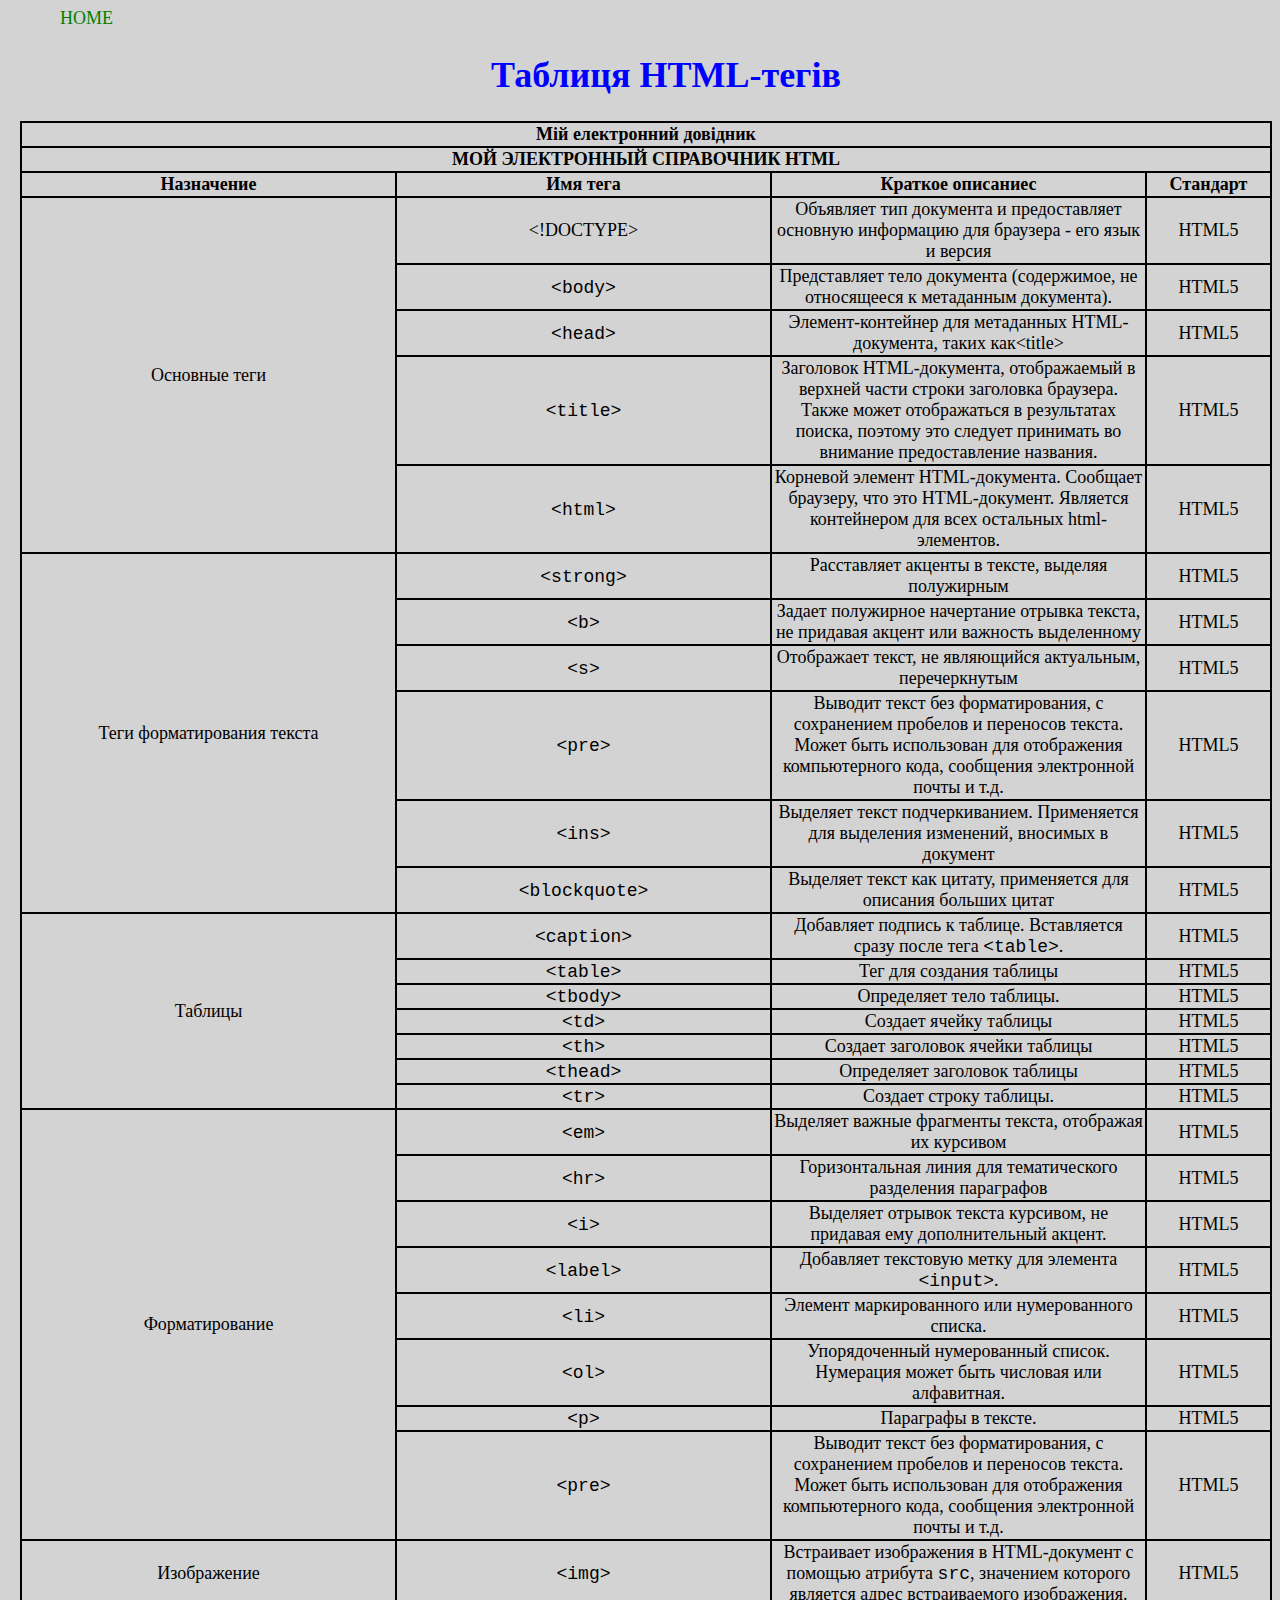
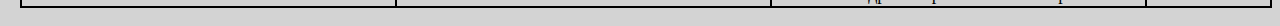
<file: pz_1_8_1/table.html>
﻿<!DOCTYPE html>
<html>
	<head>
		<title>Таблица</title>
		<meta name="viewport" content="width=device-width, initial-scale=1.0">
		<meta http-equiv="X-UA-Compatible" content="ie=edge">
		<link rel="stylesheet" href="css/style.css">
	</head>

	<body>
	<a href="index.html">HOME</a>


	<h1>Таблиця HTML-тегів</h1>
	<div class="table_all">
		<table  >
			<tr >
				<th  colspan="4">Мій електронний довідник</th>
			</tr>


<tr>

	<th colspan="4">МОЙ ЭЛЕКТРОННЫЙ СПРАВОЧНИК HTML</th> 
	
</tr>
<tr>
	<th>Назначение</th> 
	<th>Имя тега</th> 
	<th>Краткое описаниес</th>
	<th>Стандарт</th>
</tr>

<tr>
	<td rowspan="6">Основные теги</td> 

<td>&lt;!DOCTYPE&gt;</td>

<td>Объявляет тип документа и предоставляет основную информацию для браузера - его язык и версия</td>

<td>HTML5</td>
</tr>

<tr>
	 
	<td><kbd>&lt;body&gt;</kbd></td>



<td>Представляет тело документа (содержимое, не относящееся к метаданным документа).</td>

	<td>HTML5</td>
</tr>

<tr>

<td><kbd>&lt;head&gt;</kbd></td>



<td>Элемент-контейнер для метаданных HTML-документа, таких как&lt;title&gt;</td>
<td>HTML5</td>

</tr>

<tr>

<tr>
<td><kbd>&lt;title&gt;</kbd></td>
<td>Заголовок HTML-документа, отображаемый в верхней части строки заголовка браузера. Также может отображаться в результатах поиска, поэтому это следует принимать во внимание предоставление названия.</td>
<td>HTML5</td>

</tr>

<tr>

<td><kbd>&lt;html&gt;</kbd></td>



<td>Корневой элемент HTML-документа. Сообщает браузеру, что это HTML-документ. Является контейнером для всех остальных html-элементов.</td>
<td>HTML5</td>

</tr>


<tr>
	<td rowspan="7">Теги форматирования текста</td> 
	
<td><kbd>&lt;strong&gt;</kbd></td>
<td>Расставляет акценты в тексте, выделяя полужирным</td>

	<td>HTML5</td>
</tr>


<tr>
	
	<tr>

<td><kbd>&lt;b&gt;</kbd></td>

<td>Задает полужирное начертание отрывка текста, не придавая акцент или важность выделенному</td>

	<td>HTML5</td>
</tr>


	<tr>
<td><kbd>&lt;s&gt;</kbd></td>
<td>Отображает текст, не являющийся актуальным, перечеркнутым</td>

	<td>HTML5</td>
</tr>
<tr>
	<td><kbd>&lt;pre&gt;</kbd></td>
<td>Выводит текст без форматирования, с сохранением пробелов и переносов текста. Может быть использован для отображения компьютерного кода, сообщения электронной почты и т.д.</td>
	<td>HTML5</td>
</tr>
<tr>
<td><kbd>&lt;ins&gt;</kbd></td>



<td>Выделяет текст подчеркиванием. Применяется для выделения изменений, вносимых в документ</td>

	<td>HTML5</td>
</tr>
<tr>
<td><kbd>&lt;blockquote&gt;</kbd></td>



<td>Выделяет текст как цитату, применяется для описания больших цитат</td>
	<td>HTML5</td>
</tr>

<tr>
	<td rowspan="7">Таблицы </td> 

	<td><kbd>&lt;caption&gt;</kbd></td>



<td>Добавляет подпись к таблице. Вставляется сразу после тега <kbd>&lt;table&gt;</kbd>.</td>

	<td>HTML5</td>
</tr>
<tr>
	

<td><kbd>&lt;table&gt;</kbd></td>
<td>Тег для создания таблицы</td>


	<td>HTML5</td>
</tr>
<tr>

<td><kbd>&lt;tbody&gt;</kbd></td>
<td>Определяет тело таблицы.</td>

	<td>HTML5</td>
</tr>
<tr>
	
<td><kbd>&lt;td&gt;</kbd></td>
<td>Создает ячейку таблицы</td>


	<td>HTML5</td>
</tr>
<tr>

<td><kbd>&lt;th&gt;</kbd></td>
<td>Создает заголовок ячейки таблицы</td>

	<td>HTML5</td>
</tr>



<tr>


<td><kbd>&lt;thead&gt;</kbd></td>
<td>Определяет заголовок таблицы</td>


	<td>HTML5</td>
</tr>


<tr>


<td><kbd>&lt;tr&gt;</kbd></td>
<td>Создает строку таблицы.</td>


	<td>HTML5</td>
</tr>



<tr>
	<td rowspan="8">Форматирование</td> 

<td><kbd>&lt;em&gt;</kbd></td>



<td>Выделяет важные фрагменты текста, отображая их курсивом</td>
<td>HTML5</td>
</tr>


<tr>



<td><kbd>&lt;hr&gt;</kbd></td>



<td>Горизонтальная линия для тематического разделения параграфов</td>

	<td>HTML5</td>

<tr>


<td><kbd>&lt;i&gt;</kbd></td>



<td>Выделяет отрывок текста курсивом, не придавая ему дополнительный акцент.</td>


	<td>HTML5</td>
</tr>

<tr>



<td><kbd>&lt;label&gt;</kbd></td>



<td>Добавляет текстовую метку для элемента <kbd>&lt;input&gt;</kbd>.</td>


	<td>HTML5</td>
</tr>

<tr>


<td><kbd>&lt;li&gt;</kbd></td>



<td>Элемент маркированного или нумерованного списка.</td>


	<td>HTML5</td>
</tr>



<tr>


<td><kbd>&lt;ol&gt;</kbd></td>
<td>Упорядоченный нумерованный список. Нумерация может быть числовая или алфавитная.</td>


	<td>HTML5</td>
</tr>
<tr>


<td><kbd>&lt;p&gt;</kbd></td>
<td>Параграфы в тексте.</td>
	<td>HTML5</td>
</tr>

<tr>

<td><kbd>&lt;pre&gt;</kbd></td>
<td>Выводит текст без форматирования, с сохранением пробелов и переносов текста. Может быть использован для отображения компьютерного кода, сообщения электронной почты и т.д.</td>
	<td>HTML5</td>
</tr>


<tr>
<td rowspan="2">Изображение</td> 
<td><kbd>&lt;img&gt;</kbd></td>



<td>Встраивает изображения в HTML-документ с помощью атрибута <kbd>src</kbd>, значением которого является адрес встраиваемого изображения.</td>
<td>HTML5</td>
</tr>
</table>
	</div>

	</body>

</html>
</file>
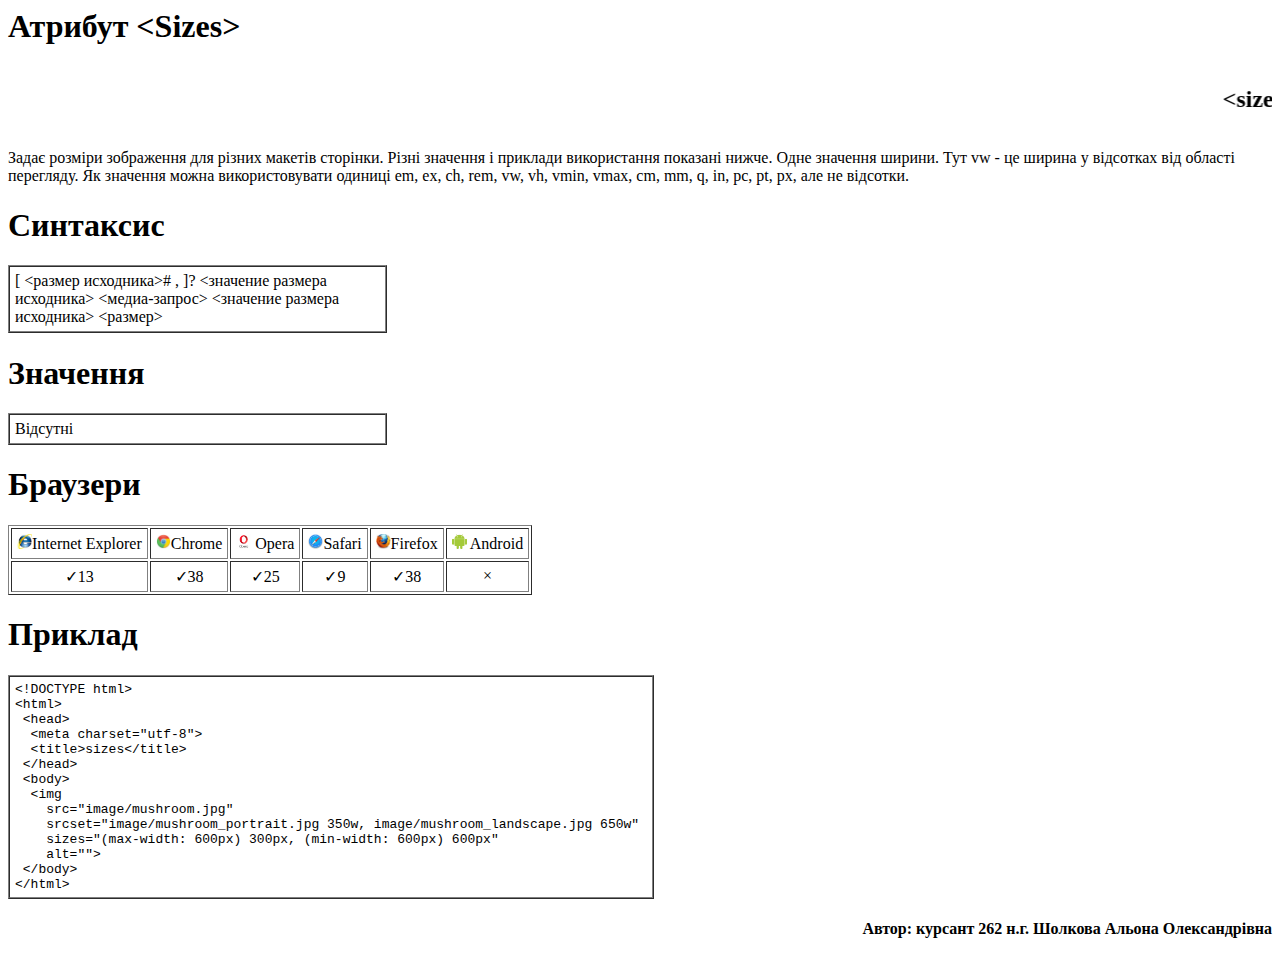
<file: sizes/sizes.html>
﻿<DOCTYPE html>
<html>
<head>
<title>sizes</title>
</head>
<body>


<h1 
align ="left" > Атрибут  &lt;Sizes&gt; </h1>
<marquee behavior="scroll" directoin="left"><h2>&lt;sizes&gt;<h2></marquee>

<p> Задає розміри зображення для різних макетів сторінки. Різні значення і приклади використання показані нижче.

Одне значення ширини. Тут vw - це ширина у відсотках від області перегляду. Як значення можна використовувати одиниці em, ex, ch, rem, vw, vh, vmin, vmax, cm, mm, q, in, pc, pt, px, але не відсотки.
</p>

<h1 
align ="left">  Синтаксис  </h1>

 <table  cellspacing="0" cellpadding="5" border="1" width="30%">
  <tr>
    <td> 
[ <размер исходника># , ]? <значение размера исходника>
  <медиа-запрос> <значение размера исходника>
  <размер>
</td>
  </tr>
</table>

<h1 
align ="left"> Значення </h1>

 <table  cellspacing="0" cellpadding="5" border="1" width="30%">
  <tr>
    <td> 
Відсутні
</td>
  </tr>
</table>

<h1 
align ="left"> Браузери </h1>
<table cellpadding="5" border="1">
   <tr>
     <td><img src="brauzer-internet-explorer-otzyvy-1363106291.jpg" alt="" Width="15" Height="15">Internet Explorer</td>
     <td> <img src="google-chrome.jpg" alt="" Width="15" Height="15">Chrome</td>
     <td> <img src="operalogo2.jpg" alt="" Width="15" Height="15"> Opera</td>
     <td><img src="images.jpg" alt="" Width="15" Height="15">Safari</td>
     <td><img src="firefox-logo-huge-300x300.jpg" alt="" Width="15" Height="15">Firefox</td>
     <td><img src="Без названия.jpg" alt="" Width="15" Height="15"> Android</td>
     
   </tr>
   <tr align ="center">
     <td > &#10003;13</td>
     <td>&#10003;38</td>
     <td>&#10003;25</td>
     <td>&#10003;9</td>
     <td>&#10003;38</td>
     <td>&#215;</td>
     
   </tr>
 </table>
 

 <h1>Приклад</h1>
<table  cellspacing="0" cellpadding="5" border="1" width="10%">
  <tr>
    <td> 
</h2>
<pre>
&lt;!DOCTYPE html&gt;
&lt;html&gt;
 &lt;head&gt;
  &lt;meta charset=&quot;utf-8&quot;&gt;
  &lt;title&gt;sizes&lt;/title&gt;
 &lt;/head&gt;
 &lt;body&gt;
  &lt;img 
    src=&quot;image/mushroom.jpg&quot;
    srcset=&quot;image/mushroom_portrait.jpg 350w, image/mushroom_landscape.jpg 650w&quot; 
    sizes=&quot;(max-width: 600px) 300px, (min-width: 600px) 600px&quot;
    alt=&quot;&quot;&gt;
 &lt;/body&gt;
&lt;/html&gt;
</pre>
 

</td>
  </tr>
</table>
  
<h4 
align ="right" > Автор: курсант 262 н.г. Шолкова Альона Олександрівна  </h4>
</font>
</body>
</html>
</file>
<file: Flaxbox/css/style.css>
.bass
{
  height: 90vh;
}
.one{
  display: flex;
}
.one div{
padding: 80px;
}

.blue{
  background-color: blue;
border: 5px solid white ;
  flex: 3;
}
.green1{
  border-right:  5px solid white ;
  border-top: 5px solid white ;
  background-color: green;
  flex: 1.27;
}

.two{
  display: flex;
}
.two div{
  padding: 100px;
  height:60px;
}
.orange{
  background-color: orangered;
  border: 5px solid white ;
  flex: 1;
}
.yellow{
  background-color: yellow;
  border: 5px solid white ;
  flex: 1;
}
.green2{
border-right:  5px solid white ;
  background-color: green;
  border-bottom: 5px solid white ;
  border-top:  5px solid green ;
  flex: 1;
}
.thee{
  display: flex;
}
  .thee div{
    padding: 50px;
    border:  5px solid white ;

  }
.grey{
  background-color: grey;
height:100px;
  flex: 3;
}
</file>
<file: pz_1_8_1/css/style.css>
menu {
  list-style: none; /*убираем маркеры списка*/
  margin: 0; /*убираем верхнее и нижнее поле, равное 1em*/
  padding-left: 0; /*убираем левый отступ, равный 40px*/
}
a {text-decoration: none; /*убираем подчеркивание текста ссылок*/}

body {
  background: lightgrey;
  text-indent: 40px;
  margin-left: 20px;
  text-align: justify;
  font-size: 18px;
}

h1 {
  color: blue;
  margin: 25px;
  text-align: center;
}

a {
  color: green;
  text-decoration: none;
}

img {
  width: 155px;
  height: 250px;
  float: left;
}

/*Верх сайта*/
.head_full {
  display: block;
  width: 100%;
  height: 400px;
  border-bottom: 3px solid #180aff;
}

.head_title {
  height: 100px;
  text-align: right;
}

.head_title h4 {
  text-decoration: underline;
  font-size: 20px;
}

.head_text {
  margin: 50px;
}

.head_text p {
  text-indent: 50px;
  font-size: 20px;
}

.head_text_span {
  font-weight: bold;
}

.head_img img {
  border: 5px solid aquamarine;
}

/*Закончился верх сайта*/
/*Описание*/
.opuc {
  display: block;
  width: 100%;
  height: 200px;
  border-bottom: 3px solid #180aff;
}

.opus_head p {
  padding: 10px;
  text-align: right;
  font-weight: bold;
  font-size: 20px;
  text-decoration: underline;
}

.opus_center p {
  font-style: oblique;
}

/*Author*/
.author_full {
  display: block;
  width: 100%;
  height: 700px;
  border-bottom: 3px solid #180aff;
}

.about_author p {
  padding: 20px;
  font-weight: bold;
  font-size: 20px;
  text-align: right;
  text-decoration: underline;
}

.author_content {
  margin-top: 50px;
  text-indent: 25px;
}

.author_img img {
  border: 5px solid aqua;
}

.text_all {
  display: block;
}

.text_bottom h4 {
  text-decoration: underline;
  font-size: 20px;
  width: 100%;
  margin: 20px;
}

/*ТАБЛИЦА---------->*/
table {
  border-collapse: collapse;
  border: 2px solid rgba(0, 0, 0, 0.93);
}

td, tr, th {
  border: 2px solid #000000;
  width: 30%;
}

.table_all {
  display: block;
  width: 100%;
  text-align: center;
}

/*ФИЛЬМ--------->*/
.film_all {
  display: block;
  width: 100%;
}

.film_center {
  border-bottom: 3px solid #180aff;
  height: 400px;
}

.film_img img {
  border: 5px solid aqua;
}

.film_center_text {
  padding-top: 20px;
}

.film_center_text p {
  margin-left: 25px;
}

.film_center_img {
  width: 100%;
  height: 600px;
  border-bottom: 3px solid #180aff;
}

.film_center_img img {
  width: 320px;
  height: 240px;
  float: left;
  margin-left: 17%;
  margin-top: 1%;
}

.film_center_img h2 {
  text-align: center;
}

.film_bottom {
  display: block;
  text-align: justify;
  margin-left: 25px;
  margin-right: 25px;
}

.film_bottom h2 {
  text-align: center;
}
</file>
